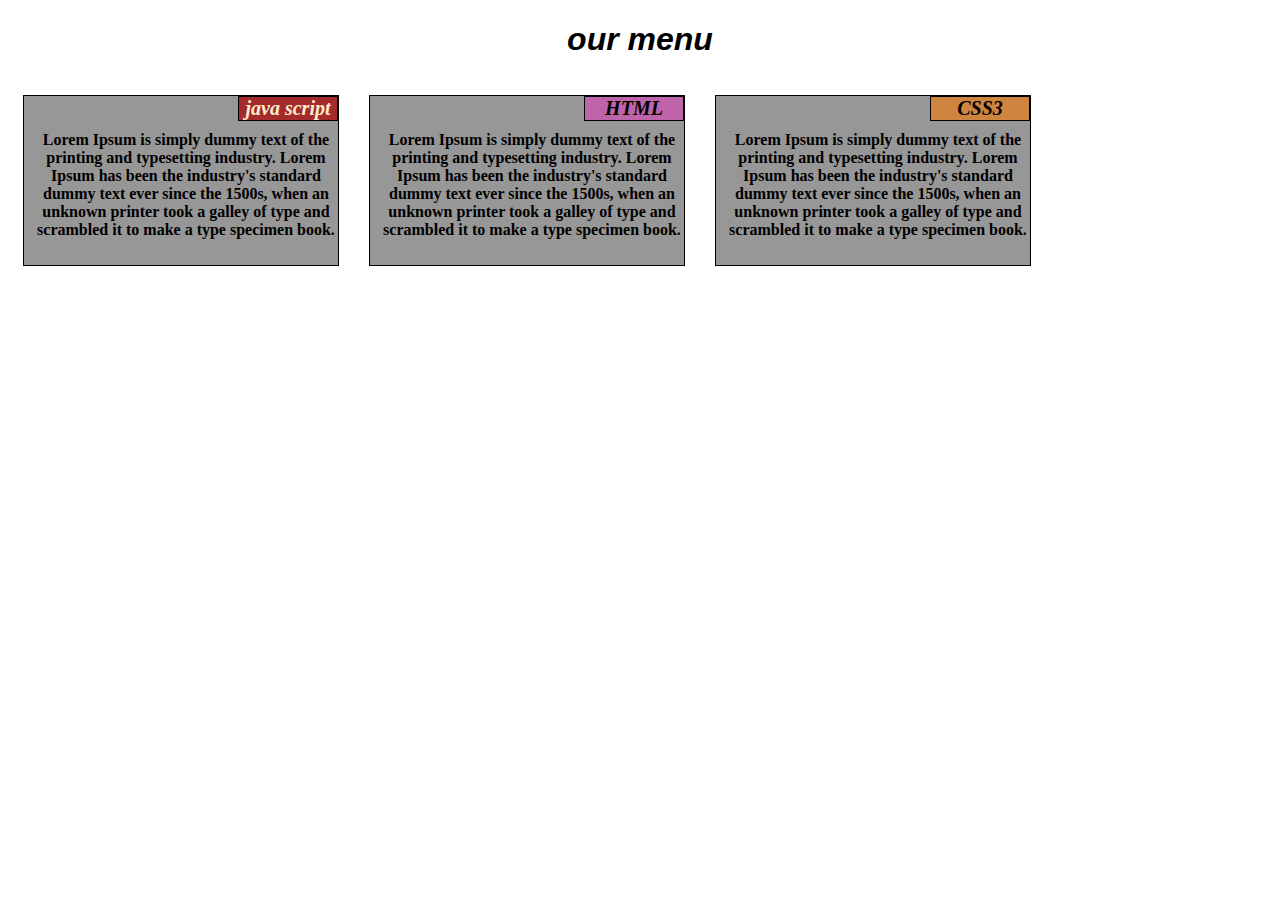
<file: mod2_solution/module2.html>
<!DOCTYPE html>
<html lang="en">
    <head>
        <meta charset="utf-8">
        <meta name="viewport" content="width=device-width, initial-scale=1.0">
        <title> Assignment For Solution Module 2</title>
        <link rel="stylesheet" href="module2.css">
    </head>
    <body>
        <h1>our menu</h1>
        <div class="row">
         <div class="col-lg-3 col-md-4 div1"><div class="java">java script</div><p>Lorem Ipsum is simply dummy text of the printing and typesetting industry. Lorem Ipsum has been the industry's standard dummy text ever since the 1500s, when an unknown printer took a galley of type and scrambled it to make a type specimen book. </p> </div>

         <div class="col-lg-3 col-md-4  div2"><div class="html">HTML</div><p>Lorem Ipsum is simply dummy text of the printing and typesetting industry. Lorem Ipsum has been the industry's standard dummy text ever since the 1500s, when an unknown printer took a galley of type and scrambled it to make a type specimen book.  </p></div>

         <div class="col-lg-3 col-md-9  div3"><div class="css3">CSS3</div><p>Lorem Ipsum is simply dummy text of the printing and typesetting industry. Lorem Ipsum has been the industry's standard dummy text ever since the 1500s, when an unknown printer took a galley of type and scrambled it to make a type specimen book. </p></div>
        </div>
        
    </body>
    
</html>
</file>
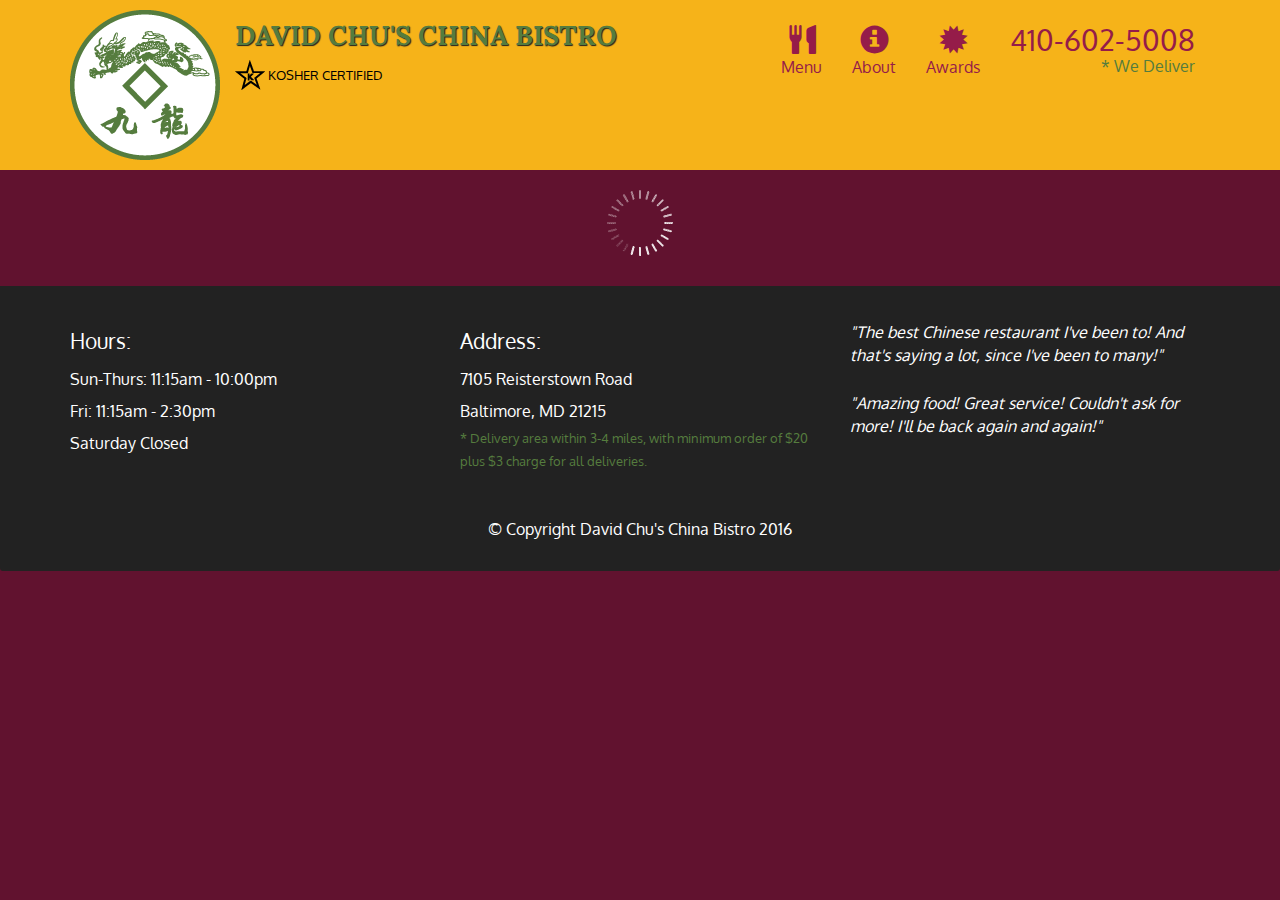
<file: mod5/mod5.html>
<!Doctype html>
<html lang="en">
  <head>
    <meta charset="utf-8">
    <meta http-equiv="X-UA-Compatible" content="IE=edge">
    <meta name="viewport" content="width=device-width, initial-scale=1">
    <title>David Chu's China Bistro</title>
    <link rel="stylesheet" href="css/bootstrap.min.css">
    <link rel="stylesheet" href="css/style.css">
    <link href='https://fonts.googleapis.com/css?family=Oxygen:400,300,700' rel='stylesheet' type='text/css'>
    <link href='https://fonts.googleapis.com/css?family=Lora' rel='stylesheet' type='text/css'>
  </head>
<body>
  <header>
    <nav id="header-nav" class="navbar navbar-default">
      <div class="container">
        <div class="navbar-header">
          <a href="index.html" class="pull-left visible-md visible-lg">
            <div id="logo-img" alt="Logo image"></div>
          </a>

          <div class="navbar-brand">
            <a href="index.html"><h1>David Chu's China Bistro</h1></a>
            <p>
              <img src="images/star-k-logo.png" alt="Kosher certification">
              <span>Kosher Certified</span>
            </p>
          </div>

          <button id="navbarToggle" type="button" class="navbar-toggle collapsed" data-toggle="collapse" data-target="#collapsable-nav" aria-expanded="false">
            <span class="sr-only">Toggle navigation</span>
            <span class="icon-bar"></span>
            <span class="icon-bar"></span>
            <span class="icon-bar"></span>
          </button>
        </div>
        
        <div id="collapsable-nav" class="collapse navbar-collapse">
           <ul id="nav-list" class="nav navbar-nav navbar-right">
            <li id="navHomeButton" class="visible-xs active">
              <a href="index.html">
                <span class="glyphicon glyphicon-home"></span> Home</a>
            </li>
            <li id="navMenuButton">
              <a href="#" onclick="$dc.loadMenuCategories();">
                <span class="glyphicon glyphicon-cutlery"></span><br class="hidden-xs"> Menu</a>
            </li>
            <li>
              <a href="#">
                <span class="glyphicon glyphicon-info-sign"></span><br class="hidden-xs"> About</a>
            </li>
            <li>
              <a href="#">
                <span class="glyphicon glyphicon-certificate"></span><br class="hidden-xs"> Awards</a>
            </li>
            <li id="phone" class="hidden-xs">
              <a href="tel:410-602-5008">
                <span>410-602-5008</span></a><div>* We Deliver</div>
            </li>
          </ul><!-- #nav-list -->
        </div><!-- .collapse .navbar-collapse -->
      </div><!-- .container -->
    </nav><!-- #header-nav -->
  </header>

  <div id="call-btn" class="visible-xs">
    <a class="btn" href="tel:410-602-5008">
    <span class="glyphicon glyphicon-earphone"></span>
    410-602-5008
    </a>
  </div>
  <div id="xs-deliver" class="text-center visible-xs">* We Deliver</div>

  <div id="main-content" class="container"></div>

  <footer class="panel-footer">
    <div class="container">
      <div class="row">
        <section id="hours" class="col-sm-4">
          <span>Hours:</span><br>
          Sun-Thurs: 11:15am - 10:00pm<br>
          Fri: 11:15am - 2:30pm<br>
          Saturday Closed
          <hr class="visible-xs">
        </section>
        <section id="address" class="col-sm-4">
          <span>Address:</span><br>
          7105 Reisterstown Road<br>
          Baltimore, MD 21215
          <p>* Delivery area within 3-4 miles, with minimum order of $20 plus $3 charge for all deliveries.</p>
          <hr class="visible-xs">
        </section>
        <section id="testimonials" class="col-sm-4">
          <p>"The best Chinese restaurant I've been to! And that's saying a lot, since I've been to many!"</p>
          <p>"Amazing food! Great service! Couldn't ask for more! I'll be back again and again!"</p>
        </section>
      </div>
      <div class="text-center">&copy; Copyright David Chu's China Bistro 2016</div>
    </div>
  </footer>

  <!-- jQuery (Bootstrap JS plugins depend on it) -->
  <script src="js/jquery.min.js"></script>
  <script src="js/bootstrap.min.js"></script>
  <script src="js/ajax-utils.js"></script>
  <script src="js/script.js"></script>
</body>
</html>
</file>
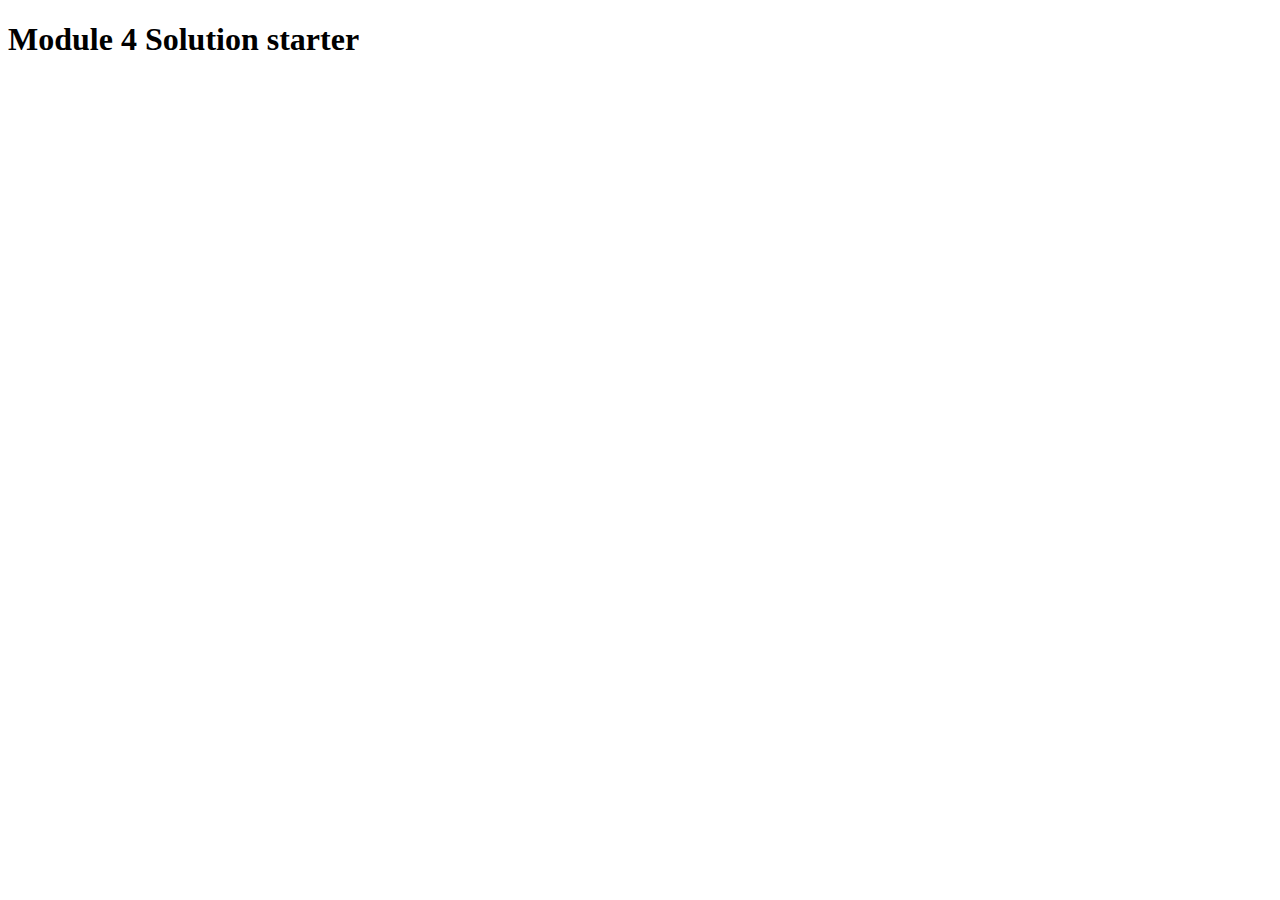
<file: module4-solution/mod4.html>
<!DOCTYPE html>
<html>
<head>
  <meta charset="utf-8">
  <title>Module 4 Solution Starter</title>
  <script src="script.js"></script>
  <script src="script2.js"></script>
  <script src="script3.js"></script>
</head>
<body>
  <h1>Module 4 Solution starter</h1>
</body>
</html>
</file>
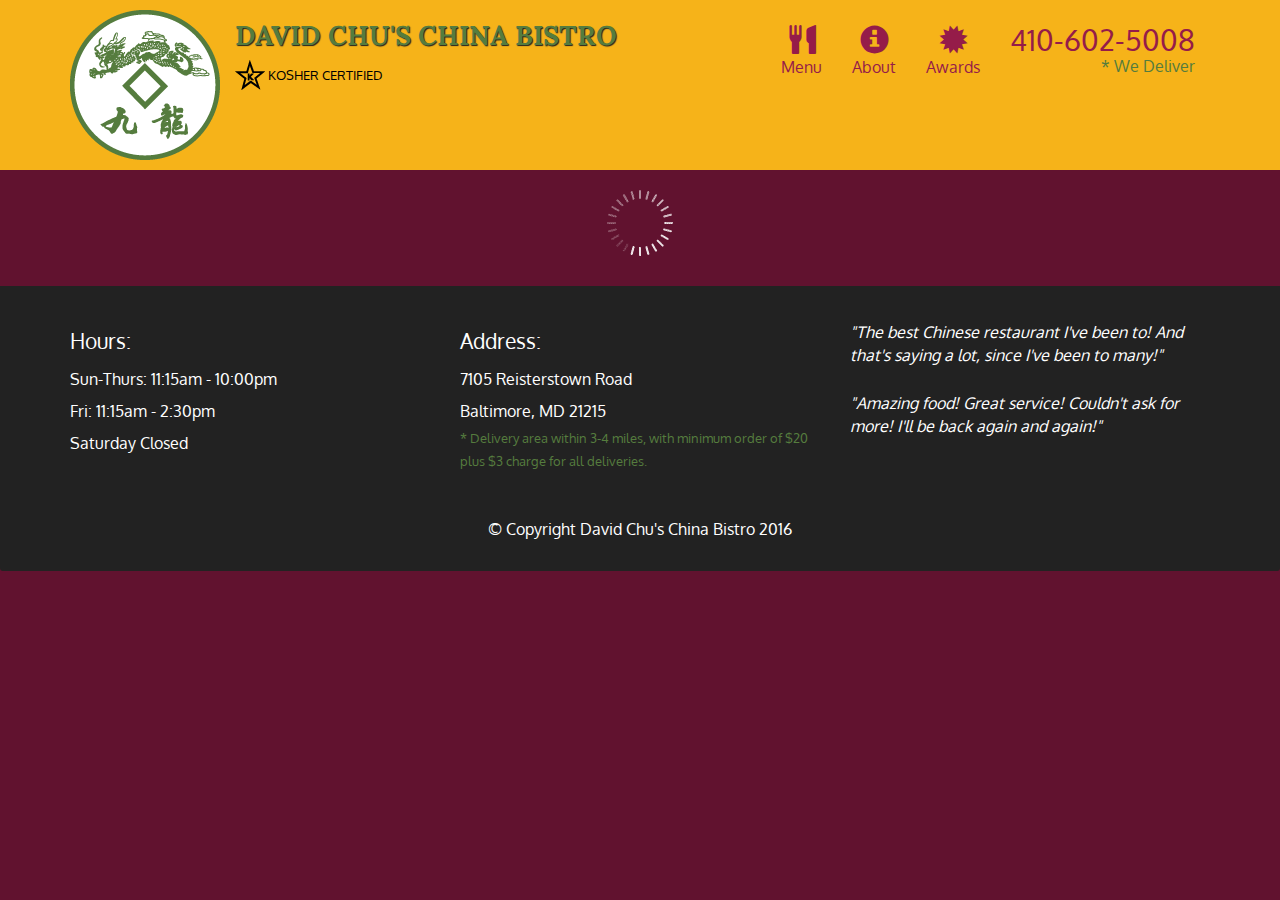
<file: module5-solution/mod5.html>
<!doctype html>
<html lang="en">
  <head>
    <meta charset="utf-8">
    <meta http-equiv="X-UA-Compatible" content="IE=edge">
    <meta name="viewport" content="width=device-width, initial-scale=1">
    <title>David Chu's China Bistro</title>
    <link rel="stylesheet" href="css/bootstrap.min.css">
    <link rel="stylesheet" href="css/styles.css">
    <link href='https://fonts.googleapis.com/css?family=Oxygen:400,300,700' rel='stylesheet' type='text/css'>
    <link href='https://fonts.googleapis.com/css?family=Lora' rel='stylesheet' type='text/css'>
  </head>
<body>
  <header>
    <nav id="header-nav" class="navbar navbar-default">
      <div class="container">
        <div class="navbar-header">
          <a href="index.html" class="pull-left visible-md visible-lg">
            <div id="logo-img" alt="Logo image"></div>
          </a>

          <div class="navbar-brand">
            <a href="index.html"><h1>David Chu's China Bistro</h1></a>
            <p>
              <img src="images/star-k-logo.png" alt="Kosher certification">
              <span>Kosher Certified</span>
            </p>
          </div>

          <button id="navbarToggle" type="button" class="navbar-toggle collapsed" data-toggle="collapse" data-target="#collapsable-nav" aria-expanded="false">
            <span class="sr-only">Toggle navigation</span>
            <span class="icon-bar"></span>
            <span class="icon-bar"></span>
            <span class="icon-bar"></span>
          </button>
        </div>
        
        <div id="collapsable-nav" class="collapse navbar-collapse">
           <ul id="nav-list" class="nav navbar-nav navbar-right">
            <li id="navHomeButton" class="visible-xs active">
              <a href="index.html">
                <span class="glyphicon glyphicon-home"></span> Home</a>
            </li>
            <li id="navMenuButton">
              <a href="#" onclick="$dc.loadMenuCategories();">
                <span class="glyphicon glyphicon-cutlery"></span><br class="hidden-xs"> Menu</a>
            </li>
            <li>
              <a href="#">
                <span class="glyphicon glyphicon-info-sign"></span><br class="hidden-xs"> About</a>
            </li>
            <li>
              <a href="#">
                <span class="glyphicon glyphicon-certificate"></span><br class="hidden-xs"> Awards</a>
            </li>
            <li id="phone" class="hidden-xs">
              <a href="tel:410-602-5008">
                <span>410-602-5008</span></a><div>* We Deliver</div>
            </li>
          </ul><!-- #nav-list -->
        </div><!-- .collapse .navbar-collapse -->
      </div><!-- .container -->
    </nav><!-- #header-nav -->
  </header>

  <div id="call-btn" class="visible-xs">
    <a class="btn" href="tel:410-602-5008">
    <span class="glyphicon glyphicon-earphone"></span>
    410-602-5008
    </a>
  </div>
  <div id="xs-deliver" class="text-center visible-xs">* We Deliver</div>

  <div id="main-content" class="container"></div>

  <footer class="panel-footer">
    <div class="container">
      <div class="row">
        <section id="hours" class="col-sm-4">
          <span>Hours:</span><br>
          Sun-Thurs: 11:15am - 10:00pm<br>
          Fri: 11:15am - 2:30pm<br>
          Saturday Closed
          <hr class="visible-xs">
        </section>
        <section id="address" class="col-sm-4">
          <span>Address:</span><br>
          7105 Reisterstown Road<br>
          Baltimore, MD 21215
          <p>* Delivery area within 3-4 miles, with minimum order of $20 plus $3 charge for all deliveries.</p>
          <hr class="visible-xs">
        </section>
        <section id="testimonials" class="col-sm-4">
          <p>"The best Chinese restaurant I've been to! And that's saying a lot, since I've been to many!"</p>
          <p>"Amazing food! Great service! Couldn't ask for more! I'll be back again and again!"</p>
        </section>
      </div>
      <div class="text-center">&copy; Copyright David Chu's China Bistro 2016</div>
    </div>
  </footer>

  <!-- jQuery (Bootstrap JS plugins depend on it) -->
  <script src="js/jquery-2.1.4.min.js"></script>
  <script src="js/bootstrap.min.js"></script>
  <script src="js/ajax-utils.js"></script>
  <script src="js/script.js"></script>
</body>
</html>
</file>
<file: mod2_solution/module2.css>
*{
    box-sizing: border-box;
}
h1{
    text-align: center;
    font-family: Arial, Helvetica, sans-serif;
    font-style: italic;
}
.row{
    width: 100%;
 
}
p{
    font-family:'Times New Roman', Times, serif ;
    font-weight: bold;
    clear: both;
    text-align: center;
    
    
}
.div1 ,.div2 ,.div3{
    background-color: rgb(151, 151, 151);
    border: 1px solid black;
    float: right;
    margin:15px;
    padding: 0px 0px 10px 10px;
    
}



.java ,.html ,.css3{
    
    
    width: 100px;
    height: 25px;
    float: right;
    background-color: brown;
    border:1px solid black;
    text-align: center;
    font-weight: bold;
    font-size: 20px;
    color: blanchedalmond;
    font-style: italic;
    margin-bottom: 10px;

}
.html{
    background-color: rgb(190, 100, 171);
    color: black;
}
.css3{
    background-color: peru;
    color: black;
}

@media (min-width:992px){
    .col-lg-1,.col-lg-2,.col-lg-3,.col-lg-4,.col-lg-5,.col-lg-6,.col-lg-7,.col-lg-8,.col-lg-9,.col-lg-10,.col-lg-11,.col-lg-12{
        float: left;
       
        border: 1px solid black;
    }
    .col-lg-1{
        width: 8.33%;
    }
    .col-lg-2{
        width: 16.66%;
    }
    .col-lg-3{
        width: 25%;
    }
    .col-lg-4{
        width: 33.33%;
    }
    .col-lg-5{
        width: 41.66%;
    }
    .col-lg-6{
        width: 50%;
    }
    .col-lg-7{
        width:58.33%
    }
    .col-lg-8{
        width: 66.66%;
    }
    .col-lg-9{
        width: 75%;
    }
    .col-lg-10{
        width: 83.33%;
    }
    .col-lg-11{
        width: 91.33%;
    }
    .col-lg-12{
        width: 100%;
    }
}


@media (min-width:768px) and (max-width:991px){
    .col-md-1,.col-md-2,.col-md-3,.col-md-4,.col-md-5,.col-md-6,.col-md-7,.col-md-8,.col-md-9,.col-md-10,.col-md-11,.col-md-12{
        float: left;
        border: 1px solid black;
    }
    .col-md-1{
        width: 8.33%;
    }
    .col-md-2{
        width: 16.66%;
    }
    .col-md-3{
        width: 25%;
    }
    .col-md-4{
        width: 33.33%;
    }
    .col-md-5{
        width: 41.66%;
    }
    .col-md-6{
        width: 50%;
    }
    .col-md-7{
        width:58.33%
    }
    .col-md-8{
        width: 66.66%;
    }
    .col-md-9{
        width: 75%;
    }
    .col-md-10{
        width: 83.33%;
    }
    .col-md-11{
        width: 91.33%;
    }
    .col-md-12{
        width: 100%;
    }
}
</file>
<file: mod5/css/style.css>
body {
  font-size: 16px;
  color: #fff;
  background-color: #61122f;
  font-family: 'Oxygen', sans-serif;
}

/** HEADER **/
#header-nav {
  background-color: #f6b319;
  border-radius: 0;
  border: 0;
}

#logo-img {
  background: url('../images/restaurant-logo_large.png') no-repeat;
  width: 150px;
  height: 150px;
  margin: 10px 15px 10px 0;
}

.navbar-brand {
  padding-top: 25px;
}
.navbar-brand h1 { /* Restaurant name */
  font-family: 'Lora', serif;
  color: #557c3e;
  font-size: 1.5em;
  text-transform: uppercase;
  font-weight: bold;
  text-shadow: 1px 1px 1px #222;
  margin-top: 0;
  margin-bottom: 0;
  line-height: .75;
}
.navbar-brand a:hover, .navbar-brand a:focus {
  text-decoration: none;
}
.navbar-brand p { /* Kosher cert */
  color: #000;
  text-transform: uppercase;
  font-size: .7em;
  margin-top: 15px;
}
.navbar-brand p span { /* Star-K */
  vertical-align: middle;
}

#nav-list {
  margin-top: 10px;
}
#nav-list a {
  color: #951C49;
  text-align: center;
}
#nav-list a:hover {
  background: #E7E7E7;
}
#nav-list a span {
  font-size: 1.8em;
}

#phone {
  margin-top: 5px;
}
#phone a { /* Phone number */
  text-align: right;
  padding-bottom: 0;
}
#phone div { /* We Deliver */
  color: #557c3e;
  text-align: right;
  padding-right: 15px;
}

.navbar-header button.navbar-toggle, .navbar-header .icon-bar {
  border: 1px solid #61122f;
}
.navbar-header button.navbar-toggle {
  clear: both;
  margin-top: -30px;
}
/* END HEADER */

/* FOOTER */
.panel-footer {
  margin-top: 30px;
  padding-top: 35px;
  padding-bottom: 30px;
  background-color: #222;
  border-top: 0;
}
.panel-footer div.row {
  margin-bottom: 35px;
}
#hours, #address {
  line-height: 2;
}
#hours > span, #address > span {
  font-size: 1.3em;
}
#address p {
  color: #557c3e;
  font-size: .8em;
  line-height: 1.8;
}
#testimonials {
  font-style: italic;
}
#testimonials p:nth-child(2) {
  margin-top: 25px;
}
/* END FOOTER */



/* HOME PAGE */
.container .jumbotron {
  box-shadow: 0 0 50px #3F0C1F;
  border: 2px solid #3F0C1F;
}

#menu-tile, #specials-tile, #map-tile {
  height: 250px;
  width: 100%;
  margin-bottom: 15px;
  position: relative;
  border: 2px solid #3F0C1F;
  overflow: hidden;
}
#menu-tile:hover, #specials-tile:hover, #map-tile:hover {
  box-shadow: 0 1px 5px 1px #cccccc;
}
#menu-tile {
  background: url('../images/menu-tile.jpg') no-repeat;
  background-position: center;
}
#specials-tile {
  background: url('../images/specials-tile.jpg') no-repeat;
  background-position: center;
}
#menu-tile span, #specials-tile span, #map-tile span {
  position: absolute;
  bottom: 0;
  right: 0;
  width: 100%;
  text-align: center;
  font-size: 1.6em;
  text-transform: uppercase;
  background-color: #000;
  color: #fff;
  opacity: .8;
}
/* END HOME PAGE */

/* MENU CATEGORIES PAGE */
.category-tile { 
  position: relative;
  border: 2px solid #3F0C1F;
  overflow: hidden;
  width: 200px;
  height: 200px;
  margin: 0 auto 15px;
}
.category-tile span {
  position: absolute;
  bottom: 0;
  right: 0;
  width: 100%;
  text-align: center;
  font-size: 1.2em;
  text-transform: uppercase;
  background-color: #000;
  color: #fff;
  opacity: .8;
}
.category-tile:hover {
  box-shadow: 0 1px 5px 1px #cccccc;
}

#menu-categories-title + div {
  margin-bottom: 50px;
}
/* END MENU CATEGORIES PAGE */

/* SINGLE CATEGORY PAGE */
.menu-item-tile {
  margin-bottom: 25px;
}
.menu-item-tile hr {
  width: 80%;
}
.menu-item-tile .menu-item-price {
  font-size: 1.1em;
  text-align: right;
  margin-top: -15px;
  margin-right: -15px;
}
.menu-item-tile .menu-item-price span {
  font-size: .6em;
}
.menu-item-photo {
  position: relative;
  border: 2px solid #3F0C1F; 
  overflow: hidden;
  padding: 0;
  margin-right: -15px;
  margin-left: auto;
  margin-bottom: 20px;
  max-width: 250px;
}
.menu-item-photo div {
  position: absolute;
  bottom: 0;
  right: 0;
  width: 80px;
  background-color: #557c3e;
  text-align: center;
}
.menu-item-description {
  padding-right: 30px;
}
h3.menu-item-title {
  margin: 0 0 10px;
}
.menu-item-details {
  font-size: .9em;
  font-style: italic;
}
/* END SINGLE CATEGORY PAGE */


/********** Large devices only **********/
@media (min-width: 1200px) {
  .container .jumbotron {
    background: url('../images/jumbotron_1200.jpg') no-repeat;
    height: 675px;
  }
}

/********** Medium devices only **********/
@media (min-width: 992px) and (max-width: 1199px) {
  /* Header */
  #logo-img {
    background: url('../images/restaurant-logo_medium.png') no-repeat;
    width: 100px;
    height: 100px;
    margin: 5px 5px 5px 0;
  }
  /* End Header */

  /* Home Page */
  .container .jumbotron {
    background: url('../images/jumbotron_992.jpg') no-repeat;
    height: 558px;
  }
  /* End Home Page */
}

/********** Small devices only **********/
@media (min-width: 768px) and (max-width: 991px) {
  /* Home Page */
  .container .jumbotron {
    background: url('../images/jumbotron_768.jpg') no-repeat;
    height: 432px;
  }
  /* End Home Page */
}

/********** Extra small devices only **********/
@media (max-width: 767px) {
  /* Header */
  .navbar-brand {
    padding-top: 10px;
    height: 80px;
  }
  .navbar-brand h1 { /* Restaurant name */
    padding-top: 10px;
    font-size: 5vw; /* 1vw = 1% of viewport width */
  }
  .navbar-brand p { /* Kosher cert */
    font-size: .6em;
    margin-top: 12px;
  }
  .navbar-brand p img { /* Star-K */
    height: 20px;
  }

  #collapsable-nav a { /* Collapsed nav menu text */
    font-size: 1.2em;
  }
  #collapsable-nav a span { /* Collapsed nav menu glyph */
    font-size: 1em;
    margin-right: 5px;
  }

  #call-btn > a {
    font-size: 1.5em;
    display: block;
    margin: 0 20px;
    padding: 10px;
    border: 2px solid #fff;
    background-color: #f6b319;
    color: #951c49;
  }
  #xs-deliver {
    margin-top: 5px;
    font-size: .7em;
    letter-spacing: .1em;
    text-transform: uppercase;
  }
  /* End Header */

  /* Footer */
  .panel-footer section {
    margin-bottom: 30px;
    text-align: center;
  }
  .panel-footer section:nth-child(3) {
    margin-bottom: 0; /* margin already exists on the whole row */
  }
  .panel-footer section hr {
    width: 50%;
  }
  /* End Footer */

  /* Home Page */
  .container .jumbotron {
    margin-top: 30px;
    padding: 0;
  }
  #menu-tile, #specials-tile {
    width: 360px;
    margin: 0 auto 15px;
  }

  .menu-item-photo {
    margin-right: auto;
  }
  .menu-item-tile .menu-item-price {
    text-align: center;
  }
  .menu-item-description {
    text-align: center;;
  }
}


/********** Super extra small devices Only :-) (e.g., iPhone 4) **********/
@media (max-width: 479px) {
  /* Header */
  .navbar-brand h1 { /* Restaurant name */
    padding-top: 5px;
    font-size: 6vw;
  }
  /* End Header */
  
  /* Home page */
  #menu-tile, #specials-tile {
    width: 280px;
    margin: 0 auto 15px;
  }

  .col-xxs-12 {
    position: relative;
    min-height: 1px;
    padding-right: 15px;
    padding-left: 15px;
    float: left;
    width: 100%;
  }
}
</file>
<file: module5-solution/css/styles.css>
body {
  font-size: 16px;
  color: #fff;
  background-color: #61122f;
  font-family: 'Oxygen', sans-serif;
}

/** HEADER **/
#header-nav {
  background-color: #f6b319;
  border-radius: 0;
  border: 0;
}

#logo-img {
  background: url('../images/restaurant-logo_large.png') no-repeat;
  width: 150px;
  height: 150px;
  margin: 10px 15px 10px 0;
}

.navbar-brand {
  padding-top: 25px;
}
.navbar-brand h1 { /* Restaurant name */
  font-family: 'Lora', serif;
  color: #557c3e;
  font-size: 1.5em;
  text-transform: uppercase;
  font-weight: bold;
  text-shadow: 1px 1px 1px #222;
  margin-top: 0;
  margin-bottom: 0;
  line-height: .75;
}
.navbar-brand a:hover, .navbar-brand a:focus {
  text-decoration: none;
}
.navbar-brand p { /* Kosher cert */
  color: #000;
  text-transform: uppercase;
  font-size: .7em;
  margin-top: 15px;
}
.navbar-brand p span { /* Star-K */
  vertical-align: middle;
}

#nav-list {
  margin-top: 10px;
}
#nav-list a {
  color: #951C49;
  text-align: center;
}
#nav-list a:hover {
  background: #E7E7E7;
}
#nav-list a span {
  font-size: 1.8em;
}

#phone {
  margin-top: 5px;
}
#phone a { /* Phone number */
  text-align: right;
  padding-bottom: 0;
}
#phone div { /* We Deliver */
  color: #557c3e;
  text-align: right;
  padding-right: 15px;
}

.navbar-header button.navbar-toggle, .navbar-header .icon-bar {
  border: 1px solid #61122f;
}
.navbar-header button.navbar-toggle {
  clear: both;
  margin-top: -30px;
}
/* END HEADER */

/* FOOTER */
.panel-footer {
  margin-top: 30px;
  padding-top: 35px;
  padding-bottom: 30px;
  background-color: #222;
  border-top: 0;
}
.panel-footer div.row {
  margin-bottom: 35px;
}
#hours, #address {
  line-height: 2;
}
#hours > span, #address > span {
  font-size: 1.3em;
}
#address p {
  color: #557c3e;
  font-size: .8em;
  line-height: 1.8;
}
#testimonials {
  font-style: italic;
}
#testimonials p:nth-child(2) {
  margin-top: 25px;
}
/* END FOOTER */



/* HOME PAGE */
.container .jumbotron {
  box-shadow: 0 0 50px #3F0C1F;
  border: 2px solid #3F0C1F;
}

#menu-tile, #specials-tile, #map-tile {
  height: 250px;
  width: 100%;
  margin-bottom: 15px;
  position: relative;
  border: 2px solid #3F0C1F;
  overflow: hidden;
}
#menu-tile:hover, #specials-tile:hover, #map-tile:hover {
  box-shadow: 0 1px 5px 1px #cccccc;
}
#menu-tile {
  background: url('../images/menu-tile.jpg') no-repeat;
  background-position: center;
}
#specials-tile {
  background: url('../images/specials-tile.jpg') no-repeat;
  background-position: center;
}
#menu-tile span, #specials-tile span, #map-tile span {
  position: absolute;
  bottom: 0;
  right: 0;
  width: 100%;
  text-align: center;
  font-size: 1.6em;
  text-transform: uppercase;
  background-color: #000;
  color: #fff;
  opacity: .8;
}
/* END HOME PAGE */

/* MENU CATEGORIES PAGE */
.category-tile { 
  position: relative;
  border: 2px solid #3F0C1F;
  overflow: hidden;
  width: 200px;
  height: 200px;
  margin: 0 auto 15px;
}
.category-tile span {
  position: absolute;
  bottom: 0;
  right: 0;
  width: 100%;
  text-align: center;
  font-size: 1.2em;
  text-transform: uppercase;
  background-color: #000;
  color: #fff;
  opacity: .8;
}
.category-tile:hover {
  box-shadow: 0 1px 5px 1px #cccccc;
}

#menu-categories-title + div {
  margin-bottom: 50px;
}
/* END MENU CATEGORIES PAGE */

/* SINGLE CATEGORY PAGE */
.menu-item-tile {
  margin-bottom: 25px;
}
.menu-item-tile hr {
  width: 80%;
}
.menu-item-tile .menu-item-price {
  font-size: 1.1em;
  text-align: right;
  margin-top: -15px;
  margin-right: -15px;
}
.menu-item-tile .menu-item-price span {
  font-size: .6em;
}
.menu-item-photo {
  position: relative;
  border: 2px solid #3F0C1F; 
  overflow: hidden;
  padding: 0;
  margin-right: -15px;
  margin-left: auto;
  margin-bottom: 20px;
  max-width: 250px;
}
.menu-item-photo div {
  position: absolute;
  bottom: 0;
  right: 0;
  width: 80px;
  background-color: #557c3e;
  text-align: center;
}
.menu-item-description {
  padding-right: 30px;
}
h3.menu-item-title {
  margin: 0 0 10px;
}
.menu-item-details {
  font-size: .9em;
  font-style: italic;
}
/* END SINGLE CATEGORY PAGE */


/********** Large devices only **********/
@media (min-width: 1200px) {
  .container .jumbotron {
    background: url('../images/jumbotron_1200.jpg') no-repeat;
    height: 675px;
  }
}

/********** Medium devices only **********/
@media (min-width: 992px) and (max-width: 1199px) {
  /* Header */
  #logo-img {
    background: url('../images/restaurant-logo_medium.png') no-repeat;
    width: 100px;
    height: 100px;
    margin: 5px 5px 5px 0;
  }
  /* End Header */

  /* Home Page */
  .container .jumbotron {
    background: url('../images/jumbotron_992.jpg') no-repeat;
    height: 558px;
  }
  /* End Home Page */
}

/********** Small devices only **********/
@media (min-width: 768px) and (max-width: 991px) {
  /* Home Page */
  .container .jumbotron {
    background: url('../images/jumbotron_768.jpg') no-repeat;
    height: 432px;
  }
  /* End Home Page */
}

/********** Extra small devices only **********/
@media (max-width: 767px) {
  /* Header */
  .navbar-brand {
    padding-top: 10px;
    height: 80px;
  }
  .navbar-brand h1 { /* Restaurant name */
    padding-top: 10px;
    font-size: 5vw; /* 1vw = 1% of viewport width */
  }
  .navbar-brand p { /* Kosher cert */
    font-size: .6em;
    margin-top: 12px;
  }
  .navbar-brand p img { /* Star-K */
    height: 20px;
  }

  #collapsable-nav a { /* Collapsed nav menu text */
    font-size: 1.2em;
  }
  #collapsable-nav a span { /* Collapsed nav menu glyph */
    font-size: 1em;
    margin-right: 5px;
  }

  #call-btn > a {
    font-size: 1.5em;
    display: block;
    margin: 0 20px;
    padding: 10px;
    border: 2px solid #fff;
    background-color: #f6b319;
    color: #951c49;
  }
  #xs-deliver {
    margin-top: 5px;
    font-size: .7em;
    letter-spacing: .1em;
    text-transform: uppercase;
  }
  /* End Header */

  /* Footer */
  .panel-footer section {
    margin-bottom: 30px;
    text-align: center;
  }
  .panel-footer section:nth-child(3) {
    margin-bottom: 0; /* margin already exists on the whole row */
  }
  .panel-footer section hr {
    width: 50%;
  }
  /* End Footer */

  /* Home Page */
  .container .jumbotron {
    margin-top: 30px;
    padding: 0;
  }
  #menu-tile, #specials-tile {
    width: 360px;
    margin: 0 auto 15px;
  }

  .menu-item-photo {
    margin-right: auto;
  }
  .menu-item-tile .menu-item-price {
    text-align: center;
  }
  .menu-item-description {
    text-align: center;;
  }
}


/********** Super extra small devices Only :-) (e.g., iPhone 4) **********/
@media (max-width: 479px) {
  /* Header */
  .navbar-brand h1 { /* Restaurant name */
    padding-top: 5px;
    font-size: 6vw;
  }
  /* End Header */
  
  /* Home page */
  #menu-tile, #specials-tile {
    width: 280px;
    margin: 0 auto 15px;
  }

  .col-xxs-12 {
    position: relative;
    min-height: 1px;
    padding-right: 15px;
    padding-left: 15px;
    float: left;
    width: 100%;
  }
}
</file>
